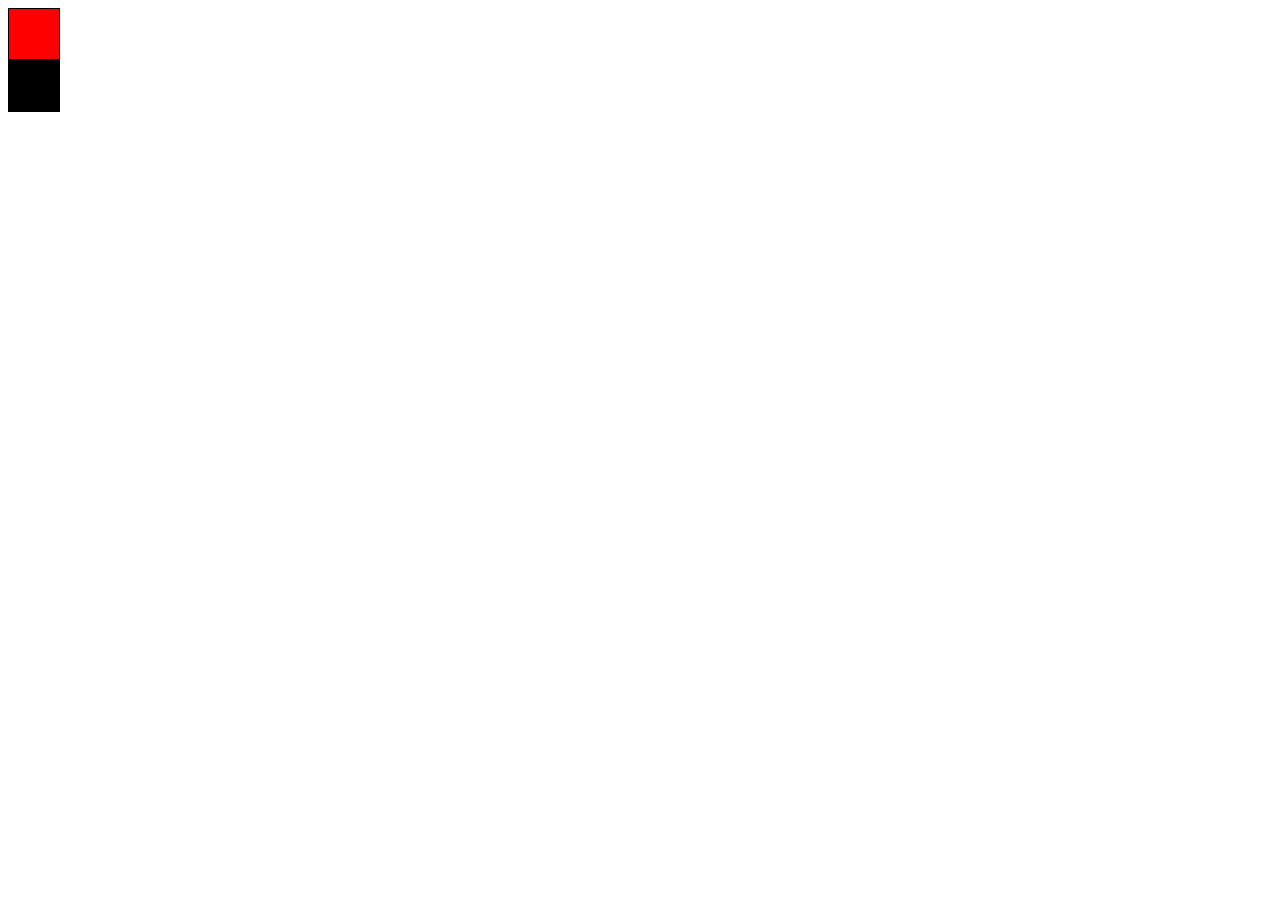
<file: helloworld.html>
<!DOCTYPE html>
<html>
<head>
	<link rel="stylesheet" href="" type="text/css">
	<style>
		.ricardo { width: 50px; height: 50px; border: 1px solid black; }
		#lucy { background-color: red; }
		#ricky { background-color: black; }
	</style>
</head>
<body>

	<div id='lucy' class='ricardo'></div>
	<div id='ricky' class='ricardo'></div>


	<script src="//ajax.googleapis.com/ajax/libs/jquery/1.10.2/jquery.min.js">
	</script>
	<script>
		//alert('Hello World!');
		//var age = 15;
		//console.log('Testing?! User\'s age is ' + age);
		//document.getElementById('lucy').style.backgroundColor = 'purple';
		//document.getElementById('lucy').style.width = '100px';
		//$('#lucy').css('background-color','purple');
		//$('#lucy').css('border','3px dashed red');
		//$('body').css('background-color','yellow');

		$('#lucy').hover(function() {
			
		});
	</script>

</body>
</html>
</file>
